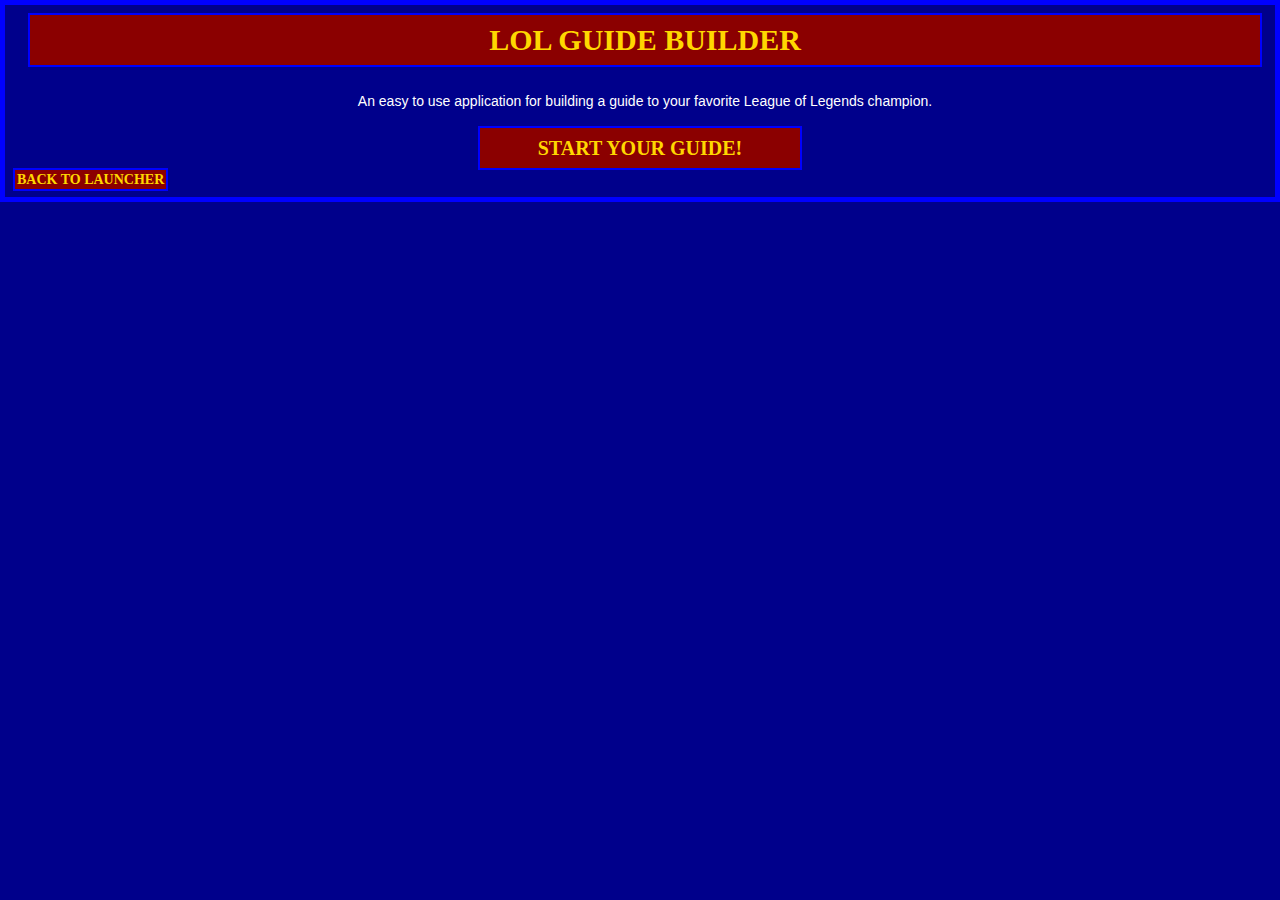
<file: index.html>
<!doctype html>
<!-- Russell Carlin -->
<!-- VFW 1/12 -->
<!-- Project 4 - This will be the homepage of my League of Legends Guide Builder app -->
<html>
	<head>
		<meta charset="utf-8"  />
		<meta name="description" content="Application to assist users in creating a League of Legends guide" />
		<meta name="keywords" content="League of Legends, guide, application" />
		<meta name="robots" content="index, follow" />
		<meta name="viewport" content="user-scalable=no, width=device-width" />
		<title>League of Legends Guide Builder</title>
		<link href="CSS/style.css" rel="stylesheet" />
	</head>
	<body>
		<header>
			<h1>LoL Guide Builder</h1>
			<p>An easy to use application for building a guide to your favorite League of Legends champion.</p>
		</header>
		<section>
			<a href='additem.html' id="start" title='Get started with Rune Setup'>Start your guide!</a>
		</section>
		<a href='http://recarlin.github.com/AVF1209'>Back to Launcher</a>
	</body>
</html>
</file>
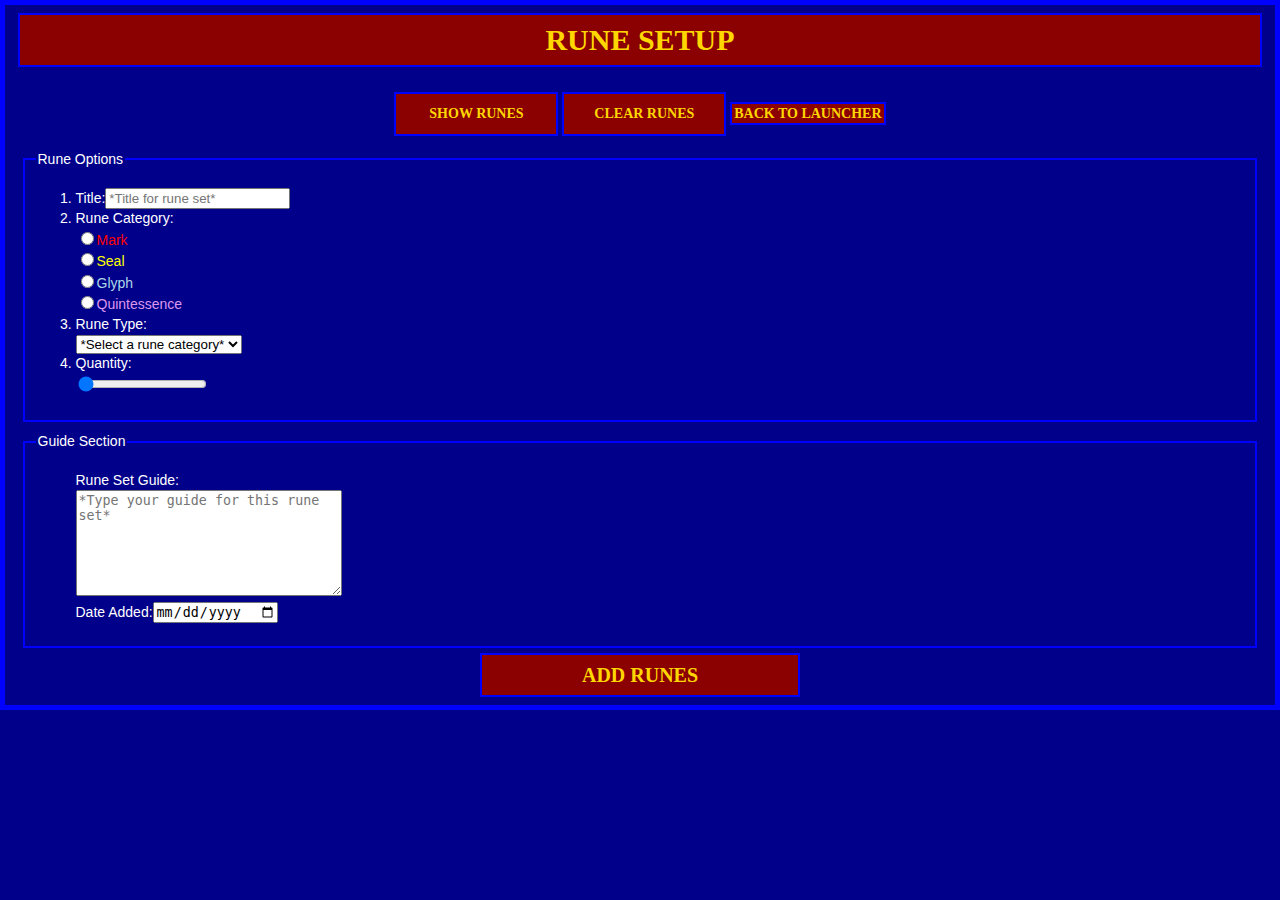
<file: additem.html>
<!doctype html>
<!-- Russell Carlin -->
<!-- VFW 1/12 -->
<!-- Project 4 - Here you will select your runes and write an explaination as to why you use them -->
<html>
	<head>
		<meta charset="utf-8"  />
		<meta name="description" content="Application to assist users in creating a League of Legends guide" />
		<meta name="keywords" content="League of Legends, guide, application" />
		<meta name="robots" content="index, follow" />
		<meta name="viewport" content="user-scalable=no, width=device-width" />
		<title>League of Legends Guide Builder - Rune Setup</title>
		<link rel="stylesheet" href="CSS/style.css" />
	</head>
	<body>
		<h1>Rune Setup</h1>
		<nav id="nav">
			<a href="additem.html" id="addMore" style="display:none">Add More Runes</a>
			<a href="#" id="show">Show Runes</a>
			<a href="#" id="clear">Clear Runes</a>
			<a href='http://recarlin.github.com/AVF1209'>Back to Launcher</a>
		</nav>
		<ul id="errorList"></ul>
		<form action="#" id="runeForm" method="post">
			<fieldset>
				<legend>Rune Options</legend>
				<ol>
					<li><label for="sectitle">Title:</label><input type="text" id="secTitle" placeholder="*Title for rune set*"/></li>
					<li id="test">Rune Category:
						<ul id="runeCat"><img id="pic" style="float:right"/>
							<li><input type="radio" value="Mark" id="mark" name="runeCat"/><label id="m" for="mark">Mark</label></li>
							<li><input type="radio" value="Seal" id="seal" name="runeCat"/><label id="s" for="seal">Seal</label></li>
							<li><input type="radio" value="Glyph" id="glyph" name="runeCat"/><label id="g" for="glyph">Glyph</label></li>
							<li><input type="radio" value="Quintessence" id="quint" name="runeCat"/><label id="q" for="quint">Quintessence</label></li>
						</ul>
					</li>
					<li><label for="runeType">Rune Type:</label></br>
						<select id="runeType">
							<option value="selectCat">*Select a rune category*</option>
						</select>
					</li>
					<li><label id="showQuant" for="quant">Quantity:</label><br/>
						<input type="range" min="0" max="9" value="0" id="quant"/></li>
				</ol>
			</fieldset>
			<fieldset>
				<legend>Guide Section</legend>
				<ul id="guide">
					<li><label for="explain">Rune Set Guide:</label><br/><textarea id="explain" placeholder="*Type your guide for this rune set*"></textarea></li>
					<li><label for="date">Date Added:</label><input type="date" id="date" placeholder="yyyy-mm-dd"/></li>
				</ul>
			</fieldset>
					<div id="sub">
					<input type="submit" id="add" value="Add Runes"/>
					</div>
		</form>
		<script src="JS/json.js" type="text/javascript"></script>
		<script src="JS/main.js" type="text/javascript"></script>
	</body>
</html>
</file>
<file: CSS/style.css>
/*
 Russell Carlin
 Project 4
 VFW 1-12
*/
html{
    border: 5px solid blue;
    overflow: scroll;
}
body{
    font: 14px/1.4em arial;
    color: white;
    background: darkblue;
}
h1{
    font: bold 30px/1em garamond;
    color: gold;
    text-transform: uppercase;
    text-align: center;
    background: darkred;
    border: 2px double blue;
    margin: 5px 5px 25px 5px;
    padding-top: 10px;
    padding-bottom: 10px;
}
header, h2{
    margin-left: 10px;
    text-align: center;
}
fieldset{
    border: 2px solid blue;
    margin: 10px 10px 5px 10px;
}
textarea{
    height: 100px;
    width: 260px;
}
#runeCat{
    list-style-type: none;
    text-indent: -40px;
}
label#m{
    color: red;
}
label#s{
    color: yellow;
}
label#g{
    color: lightblue;
}
label#q{
    color: #DC98ED;
}
#addMore, #show, #clear, #start{
    font: bold 14px/1.4em garamond;
    color: gold;
    text-transform: uppercase;
    background: darkred;
    border: 2px solid blue;
    padding: 10px;
    text-decoration: none;
}
a{
    font: bold 14px/1.4em garamond;
    color: gold;
    text-transform: uppercase;
    background: darkred;
    border: 2px solid blue;
    padding: 2px;
    text-decoration: none;
}
#del{
    margin-left: 5px;
}
input[type="submit"]:hover{
    background: red;
}
input[type="submit"]:active{
    color: darkred;
    background: gold;
}
#addMore:hover, #show:hover, #clear:hover, #start:hover, #add:hover{
    background: red;
}
#addMore:active, #show:active, #clear:active, #start:active, #add:active{
    color: darkred;
    background: gold;
}
#start, #add{
    display: inline-block;
    width: 320px;
    font: bold 20px/2em garamond;
    color: gold;
    text-transform: uppercase;
    background: darkred;
    border: 2px solid blue;
    padding: 0px;
    width: 320px;
}
section, nav, #sub{
    text-align: center;
}
#addMore, #show, #clear{
    display: inline-block;
    width: 140px;
}
img{
    margin-right: 60px;
}
#guide{
    list-style-type: none;
}
#del, #edit{
    display: inline-block;
    width: 140px;
}
</file>
